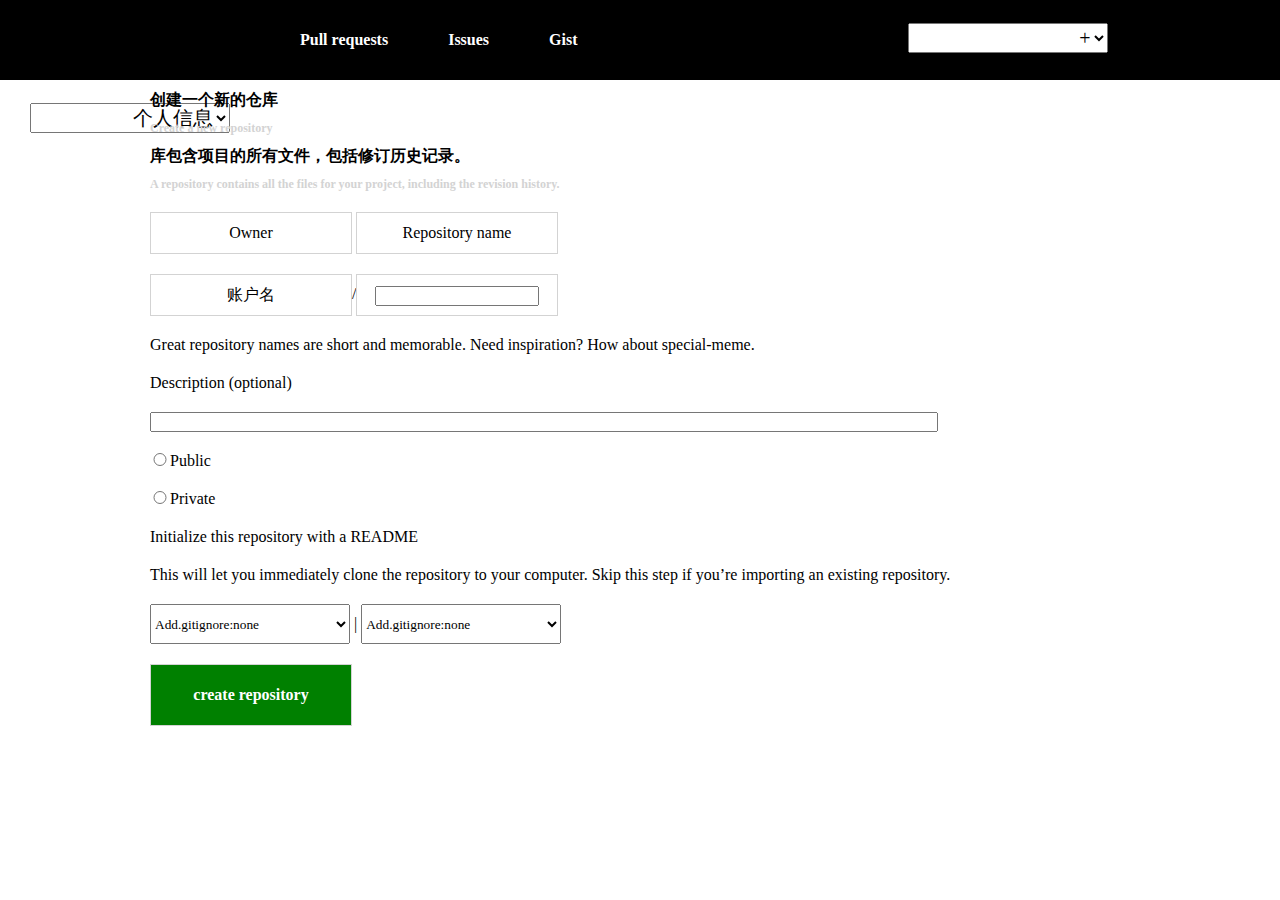
<file: create_a_new_repository.html>
<!DOCTYPE html>
<html>

	<head>
		<meta charset="UTF-8">
		<title>创建一个新仓库</title>
		<link rel="stylesheet" type="text/css" href="css/create_a_new_repository.css" />
		<script src="js/jquery-2.1.0.js" type="text/javascript" charset="utf-8"></script>
	</head>

	<body>
		<div class="container">
			<div class="containerT">
				<h3>创建一个新的仓库</h3>
				<h6>Create a new repository</h6>
				<h3>库包含项目的所有文件，包括修订历史记录。</h3>
				<h6>A repository contains all the files for your project, including the revision history.</h6>
			</div>
			<div class="containerC">
				<div class="special1">
					<ul>
						<li><span>Owner</span> <span>Repository name</span></li>
						<!--业主/库名称-->
						<li><span>账户名</span>/<span><input type="text" name="" id="" value="" /></span></li>
						<li>Great repository names are short and memorable. Need inspiration? How about special-meme.</li>
						<!--伟大的资料库名称短而难忘。需要灵感？关于动画的八索。-->
					</ul>
				</div>
				<div class="special2">
					<ul>
						<li>Description (optional)</li>
						<!--规范（可选）-->
						<li><input type="text" name="" id="" value="" /></li>
					</ul>
				</div>
				<div class="special">
					<ul>
						<li><input type="radio" name="" id="" value="" />Public</li>
						<!--任何人都可以看到这个仓库。你选择谁可以承诺。-->
						<li><input type="radio" name="" id="" value="" />Private</li>
						<!--您选择谁可以看到并提交到这个库。-->
					</ul>
				</div>
				<div class="special4">
					<ul>
						<li>Initialize this repository with a README</li>
						<!--使用自述文件初始化此存储库-->
						<li>This will let you immediately clone the repository to your computer. Skip this step if you’re importing an existing repository.</li>
						<!--这将让您立即克隆到您的计算机的存储库。如果您正在导入现有的库，跳过此步骤。-->
						<li>
							<select name="">
								<option value="Add.gitignore:none">Add.gitignore:none</option>
							</select>
							|
							<select name="">
								<option value="Add a license:none">Add.gitignore:none</option>
								<!--添加一个许可证-->
							</select>

						</li>
					</ul>
				</div>
			</div>
			<div class="containerB">
				create repository
				<!--创建知识库-->
			</div>
			
		</div>
	</body>
	<script src="js/header.js" type="text/javascript" charset="utf-8"></script>
</html>
</file>
<file: css/create_a_new_repository.css>
*{
	margin: 0px;
	padding: 0px;
	text-decoration: none;
	font-family: "微软雅黑";
}
/*0.头部样式*/
.header{
	height: 80px;
	background: black;
	line-height: 80px;
}
.header span{
	color: white;
	font-weight: 800;
	margin: 30px;
}
.header .leftH{
	margin-left: 300px;
}
.header .firstH{
	margin-left: 300px;
}
.header span select{
	width: 200px;
	height: 30px;
	font-size: 20px;
	font-weight: 400;
	text-align: right;
	outline: 0px;
}
.header span select option{
	text-align: right;
}
/*1.一个大容器*/
.container{
	width: 980px;
	/*border: 1px solid lightgray;*/
	margin: auto;
}
/*1.1大容器的头部*/
.containerT{
	text-align: left;
}
.containerT h3{
	font-size: 16px;
	color: black;
	margin: 10px 0px;
}
.containerT h6{
	font-size: 12px;
	color: lightgrey;
}
/*1.2大容器的内容部分*/
.containerC{
	/*border: 1px solid red;*/
}
.containerC li{
	list-style-type: none;
	margin: 20px 0px;
}
.containerC span{
	width: 200px;
	height: 40px;
	text-align: center;
	line-height: 40px;
	display: inline-block;
	border: 1px solid lightgray;
	vertical-align: middle;
}
.containerC input{
	width: 80%;
	outline: 0px;
}
.special input{
	width: 20px;
}
.special4 select{
	width: 200px;
	height: 40px;
	line-height: 40px;
	outline: 0px;
}
/*1.3大容器的底层,确定层*/
.containerB{
	width: 200px;
	height: 60px;
	line-height: 60px;
	text-align: center;
	border: 1px solid lightgray;
	background: green;
	color: white;
	font-weight: bold;
}
</file>
